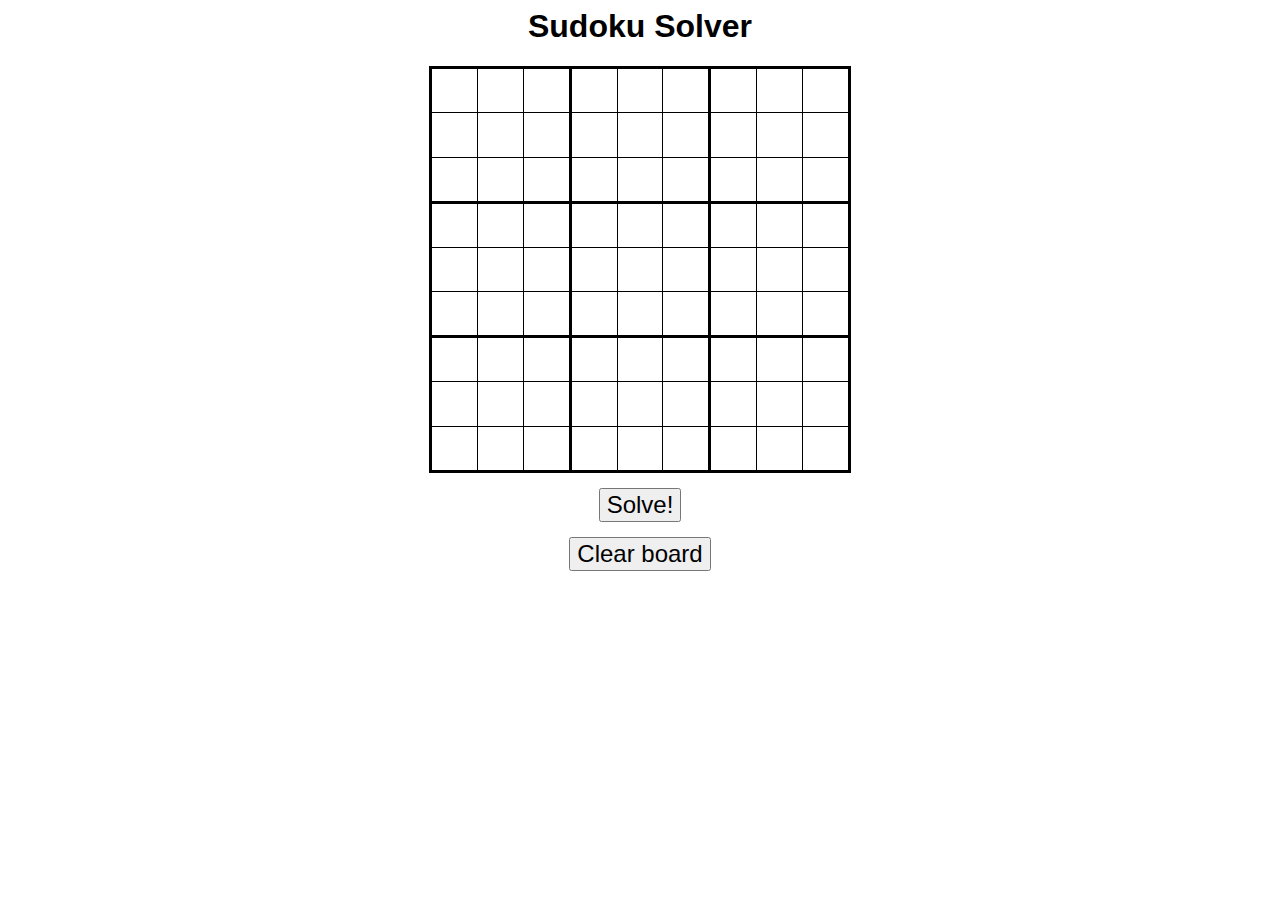
<file: index.html>
<html>
<head>
  <title>Sudoku</title>
  <!-- <script type="text/javascript" src="sudoku.js"></script> -->
  <!-- <script type="text/javascript" src="analytics.js"></script> -->
  <link rel="stylesheet" href="./style.css">
</head>
<body>  
  <div id="container">
    <h1 class = "header">Sudoku Solver</h1>

    <table id="sudoku-board">
      <colgroup><col><col><col>
      <colgroup><col><col><col>
      <colgroup><col><col><col>
      <tbody>
       <tr> <td contenteditable="true"></td> <td contenteditable="true"></td> <td contenteditable="true"></td> <td contenteditable="true"></td> <td contenteditable="true"></td> <td contenteditable="true"></td> <td contenteditable="true"></td> <td contenteditable="true"></td> <td contenteditable="true"></td>
       <tr> <td contenteditable="true"></td> <td contenteditable="true"></td> <td contenteditable="true"></td> <td contenteditable="true"></td> <td contenteditable="true"></td> <td contenteditable="true"></td> <td contenteditable="true"></td> <td contenteditable="true"></td> <td contenteditable="true"></td>     
       <tr> <td contenteditable="true"></td> <td contenteditable="true"></td> <td contenteditable="true"></td> <td contenteditable="true"></td> <td contenteditable="true"></td> <td contenteditable="true"></td> <td contenteditable="true"></td> <td contenteditable="true"></td> <td contenteditable="true"></td>
      <tbody>
       <tr> <td contenteditable="true"></td> <td contenteditable="true"></td> <td contenteditable="true"></td> <td contenteditable="true"></td> <td contenteditable="true"></td> <td contenteditable="true"></td> <td contenteditable="true"></td> <td contenteditable="true"></td> <td contenteditable="true"></td>
       <tr> <td contenteditable="true"></td> <td contenteditable="true"></td> <td contenteditable="true"></td> <td contenteditable="true"></td> <td contenteditable="true"></td> <td contenteditable="true"></td> <td contenteditable="true"></td> <td contenteditable="true"></td> <td contenteditable="true"></td>     
       <tr> <td contenteditable="true"></td> <td contenteditable="true"></td> <td contenteditable="true"></td> <td contenteditable="true"></td> <td contenteditable="true"></td> <td contenteditable="true"></td> <td contenteditable="true"></td> <td contenteditable="true"></td> <td contenteditable="true"></td>
      <tbody>
       <tr> <td contenteditable="true"></td> <td contenteditable="true"></td> <td contenteditable="true"></td> <td contenteditable="true"></td> <td contenteditable="true"></td> <td contenteditable="true"></td> <td contenteditable="true"></td> <td contenteditable="true"></td> <td contenteditable="true"></td>
       <tr> <td contenteditable="true"></td> <td contenteditable="true"></td> <td contenteditable="true"></td> <td contenteditable="true"></td> <td contenteditable="true"></td> <td contenteditable="true"></td> <td contenteditable="true"></td> <td contenteditable="true"></td> <td contenteditable="true"></td>     
       <tr> <td contenteditable="true"></td> <td contenteditable="true"></td> <td contenteditable="true"></td> <td contenteditable="true"></td> <td contenteditable="true"></td> <td contenteditable="true"></td> <td contenteditable="true"></td> <td contenteditable="true"></td> <td contenteditable="true"></td>
    </table>
    <div>
      <button id="solve-button">Solve!</button>
    </div>
    <div>
      <button id="clear-button">Clear board</button>
    </div>
  </div>
</body>

<script src="./sudoku.js">
</script>
</html>
</file>
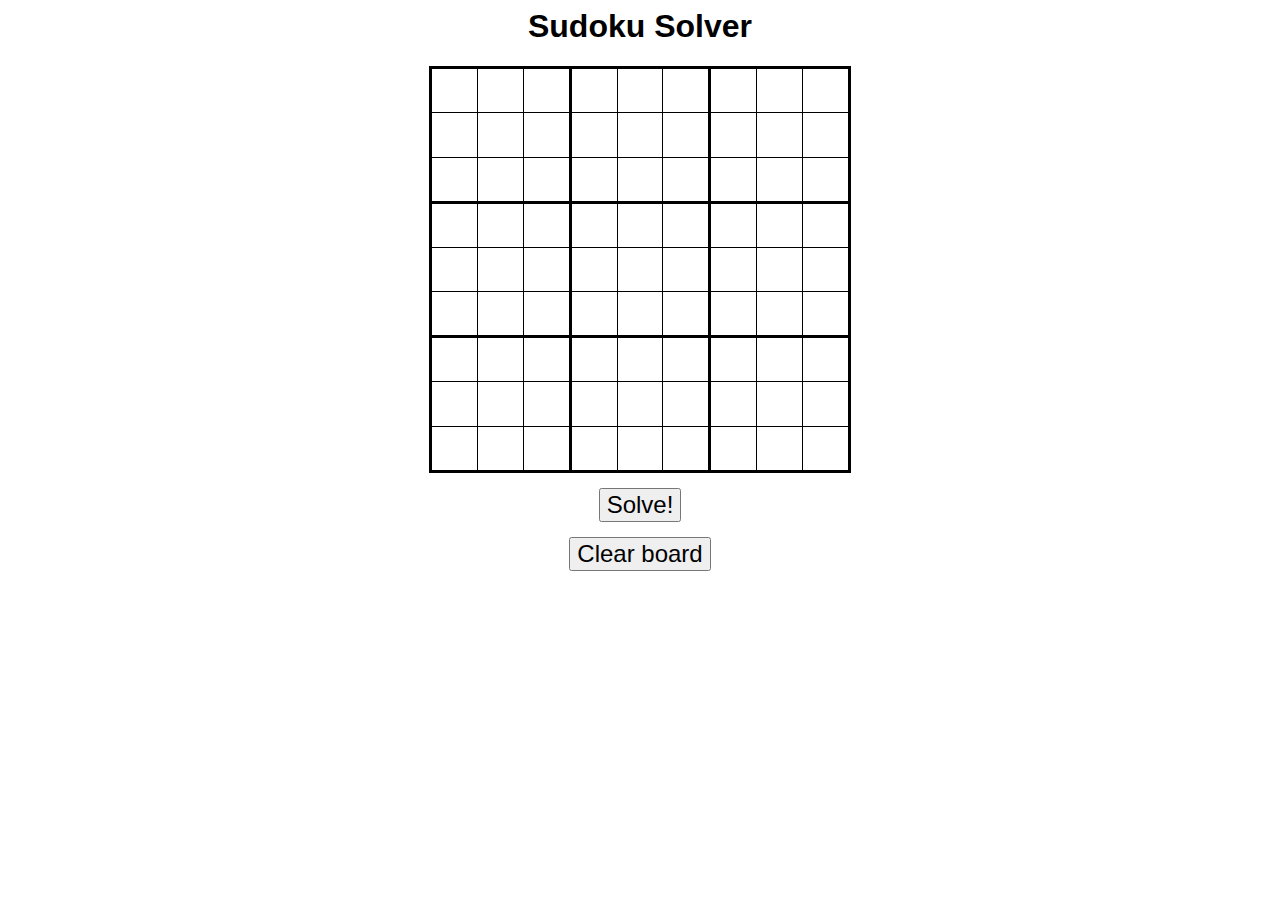
<file: sudokuSolver-main/index.html>
<html>
<head>
  <title>Sudoku</title>
  <!-- <script type="text/javascript" src="sudoku.js"></script> -->
  <!-- <script type="text/javascript" src="analytics.js"></script> -->
  <link rel="stylesheet" href="../style.css">
</head>
<body>
  
    
  <div id="container">
    <h1 class = "header">Sudoku Solver</h1>

    <table id="sudoku-board">
      
      
      <colgroup><col><col><col>
      <colgroup><col><col><col>
      <colgroup><col><col><col>
      <tbody>
       <tr> <td contenteditable="true"></td> <td contenteditable="true"></td> <td contenteditable="true"></td> <td contenteditable="true"></td> <td contenteditable="true"></td> <td contenteditable="true"></td> <td contenteditable="true"></td> <td contenteditable="true"></td> <td contenteditable="true"></td>
       <tr> <td contenteditable="true"></td> <td contenteditable="true"></td> <td contenteditable="true"></td> <td contenteditable="true"></td> <td contenteditable="true"></td> <td contenteditable="true"></td> <td contenteditable="true"></td> <td contenteditable="true"></td> <td contenteditable="true"></td>     
       <tr> <td contenteditable="true"></td> <td contenteditable="true"></td> <td contenteditable="true"></td> <td contenteditable="true"></td> <td contenteditable="true"></td> <td contenteditable="true"></td> <td contenteditable="true"></td> <td contenteditable="true"></td> <td contenteditable="true"></td>
      <tbody>
       <tr> <td contenteditable="true"></td> <td contenteditable="true"></td> <td contenteditable="true"></td> <td contenteditable="true"></td> <td contenteditable="true"></td> <td contenteditable="true"></td> <td contenteditable="true"></td> <td contenteditable="true"></td> <td contenteditable="true"></td>
       <tr> <td contenteditable="true"></td> <td contenteditable="true"></td> <td contenteditable="true"></td> <td contenteditable="true"></td> <td contenteditable="true"></td> <td contenteditable="true"></td> <td contenteditable="true"></td> <td contenteditable="true"></td> <td contenteditable="true"></td>     
       <tr> <td contenteditable="true"></td> <td contenteditable="true"></td> <td contenteditable="true"></td> <td contenteditable="true"></td> <td contenteditable="true"></td> <td contenteditable="true"></td> <td contenteditable="true"></td> <td contenteditable="true"></td> <td contenteditable="true"></td>
      <tbody>
       <tr> <td contenteditable="true"></td> <td contenteditable="true"></td> <td contenteditable="true"></td> <td contenteditable="true"></td> <td contenteditable="true"></td> <td contenteditable="true"></td> <td contenteditable="true"></td> <td contenteditable="true"></td> <td contenteditable="true"></td>
       <tr> <td contenteditable="true"></td> <td contenteditable="true"></td> <td contenteditable="true"></td> <td contenteditable="true"></td> <td contenteditable="true"></td> <td contenteditable="true"></td> <td contenteditable="true"></td> <td contenteditable="true"></td> <td contenteditable="true"></td>     
       <tr> <td contenteditable="true"></td> <td contenteditable="true"></td> <td contenteditable="true"></td> <td contenteditable="true"></td> <td contenteditable="true"></td> <td contenteditable="true"></td> <td contenteditable="true"></td> <td contenteditable="true"></td> <td contenteditable="true"></td>
    </table>
    <div>
      <button id="solve-button">Solve!</button>
    </div>
    <div>
      <button id="clear-button">Clear board</button>
    </div>
  </div>
</body>

<script src="./sudoku.js">
</script>
</html>
</file>
<file: style.css>
body 
{ 
    font-family: Calibri, sans-serif; 
}
    
#container 
{
    text-align: center 
}

table
{
    border-collapse: collapse;
    font-size: 2em;
    margin: 0 auto; 
}


colgroup, tbody 
{
    border: solid medium; 
}

td
{
    border: solid thin;
    height: 1.4em;
    width: 1.4em;
    text-align: center;
    padding: 0; 
}

button
{
    margin-top: 15px;
    font-size: 1.5em;
}

header
{
    padding-bottom: 100px;
}
</file>
